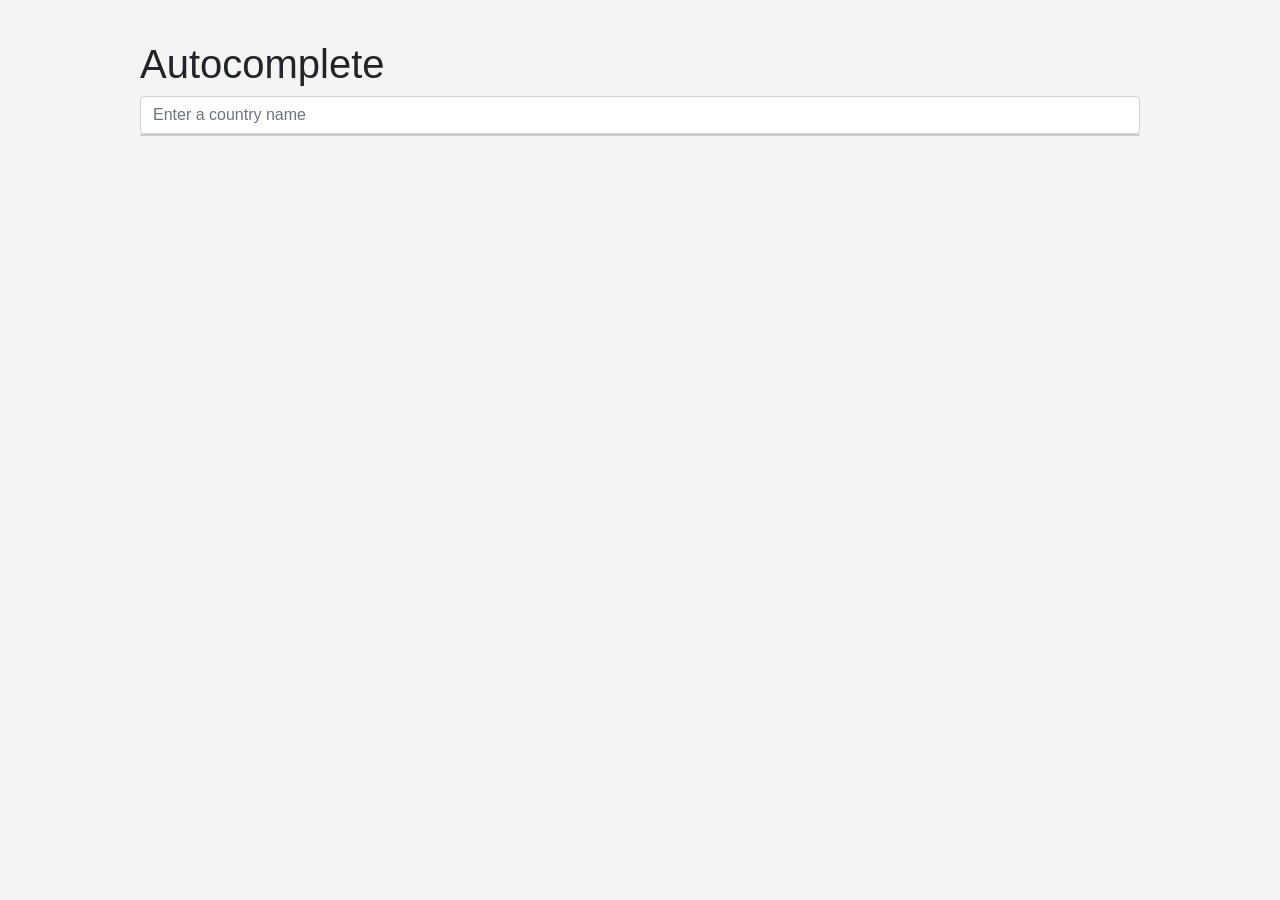
<file: tasks-ani/autocomplete/index.html>
<!DOCTYPE html>
<html lang="en">
    <head >
        <meta charset="UTF-8">
        <title>Autocomplete</title>
        <link rel="stylesheet" href="https://cdnjs.cloudflare.com/ajax/libs/twitter-bootstrap/4.0.0-alpha.6/css/bootstrap.min.css">
        <link rel="stylesheet" href="index.css">
    </head>
    <body>
        <h1>Autocomplete</h1>
        <input id="autocomplete-input" type="text" class="form-control" placeholder="Enter a country name">
        <ul id="autocomplete-results" class="list-group"></ul>
    </body>
    <script src="index.js"></script>
</html>
</file>
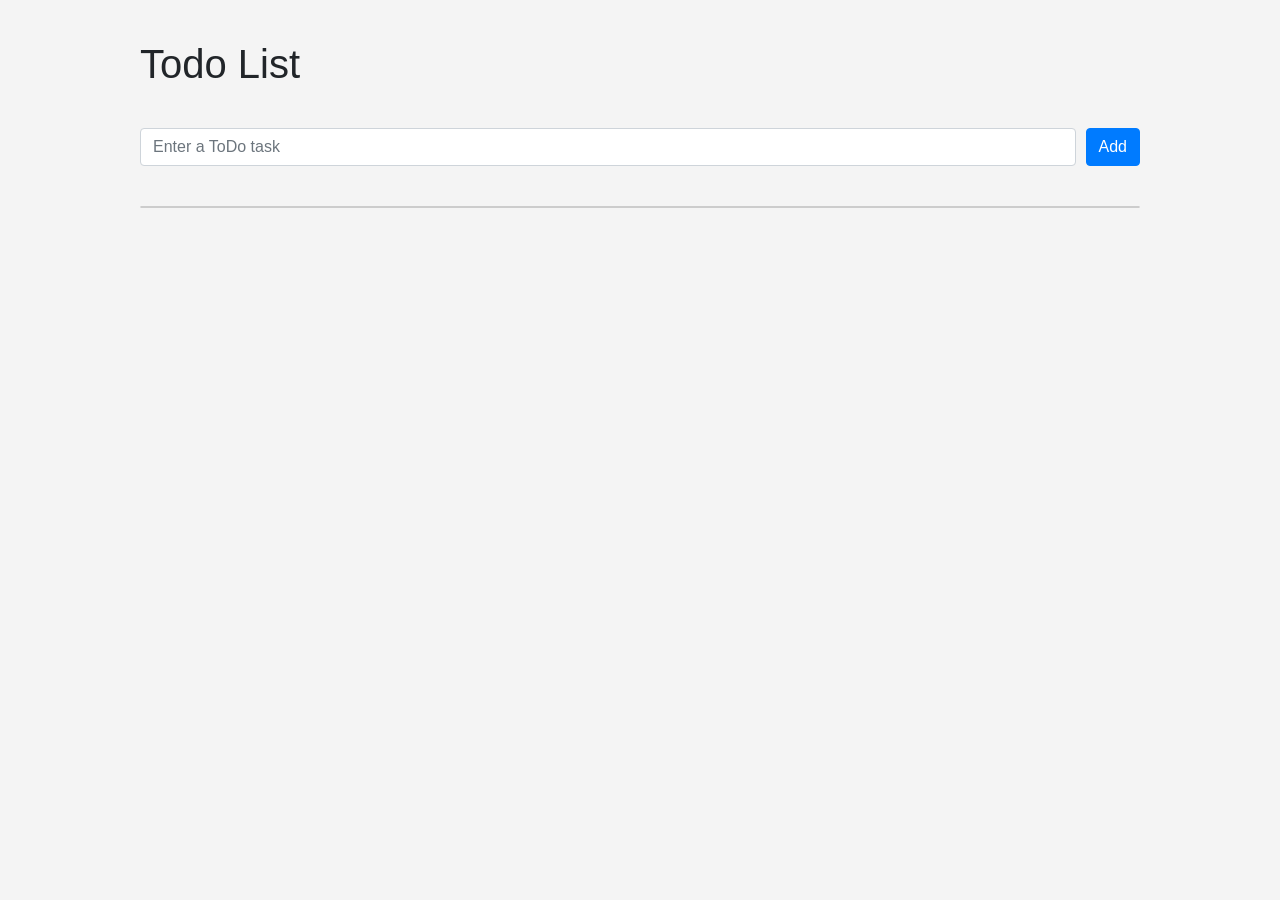
<file: tasks-ani/todo/index.html>
<!DOCTYPE html>
<html lang="en">
<head>
    <meta charset="UTF-8">
    <title>Todo List</title>
    <link rel="stylesheet" href="https://cdnjs.cloudflare.com/ajax/libs/twitter-bootstrap/4.0.0-alpha.6/css/bootstrap.min.css">
    <link rel="stylesheet" href="index.css">
</head>
<body>
    <h1>Todo List</h1>
        <section id="form-group">
            <input id="todo-input" type="text" class="form-control" placeholder="Enter a ToDo task">
            <button id="submit-btn" class="btn btn-primary">Add</button>
        </section>
        <ul id="todo-list"></ul>
</body>
<script src="index.js"></script>
</html>
</file>
<file: tasks-ani/autocomplete/index.css>
body {
    font-family: 'Arial', sans-serif;
    margin: 40px 140px;
    padding: 0;
    background-color: #f4f4f4;
}

ul {
    padding: 0;
    margin: 0;
    border-radius: 0 0 10px 10px;
    border: 1px solid #ccc;
    background-color: #fff;
}

li {
    list-style-type: none;
    padding: 10px;
    background-color: #fff;
    display: flex;
    flex-direction: row;
    justify-content: space-between;
    padding: 10;
    border-radius: 10px;
}

li:hover {
    background-color: #d5d3d3;
}
</file>
<file: tasks-ani/todo/index.css>
body {
    font-family: 'Arial', sans-serif;
    margin: 40px 140px;
    padding: 0;
    background-color: #f4f4f4;
}

ul {
    padding: 0;
    margin: 0;
    border-radius: 10px;
    border: 1px solid #ccc;
    background-color: #fff;
}

li {
    list-style-type: none;
    padding: 10px;
    background-color: #fff;
    display: flex;
    flex-direction: row;
    justify-content: space-between;
    padding: 10;
    border-radius: 10px;
}

li:hover {
    background-color: #d5d3d3;
}

.delete-btn {
    background-color: #ff0000;
    color: #fff;
    border: none;
    padding: 5px 10px;
    border-radius: 5px;
    cursor: pointer;
}

#form-group {
    display: flex;
    justify-content: center;
    gap: 10px;
    margin: 40px 0px;
}
</file>
